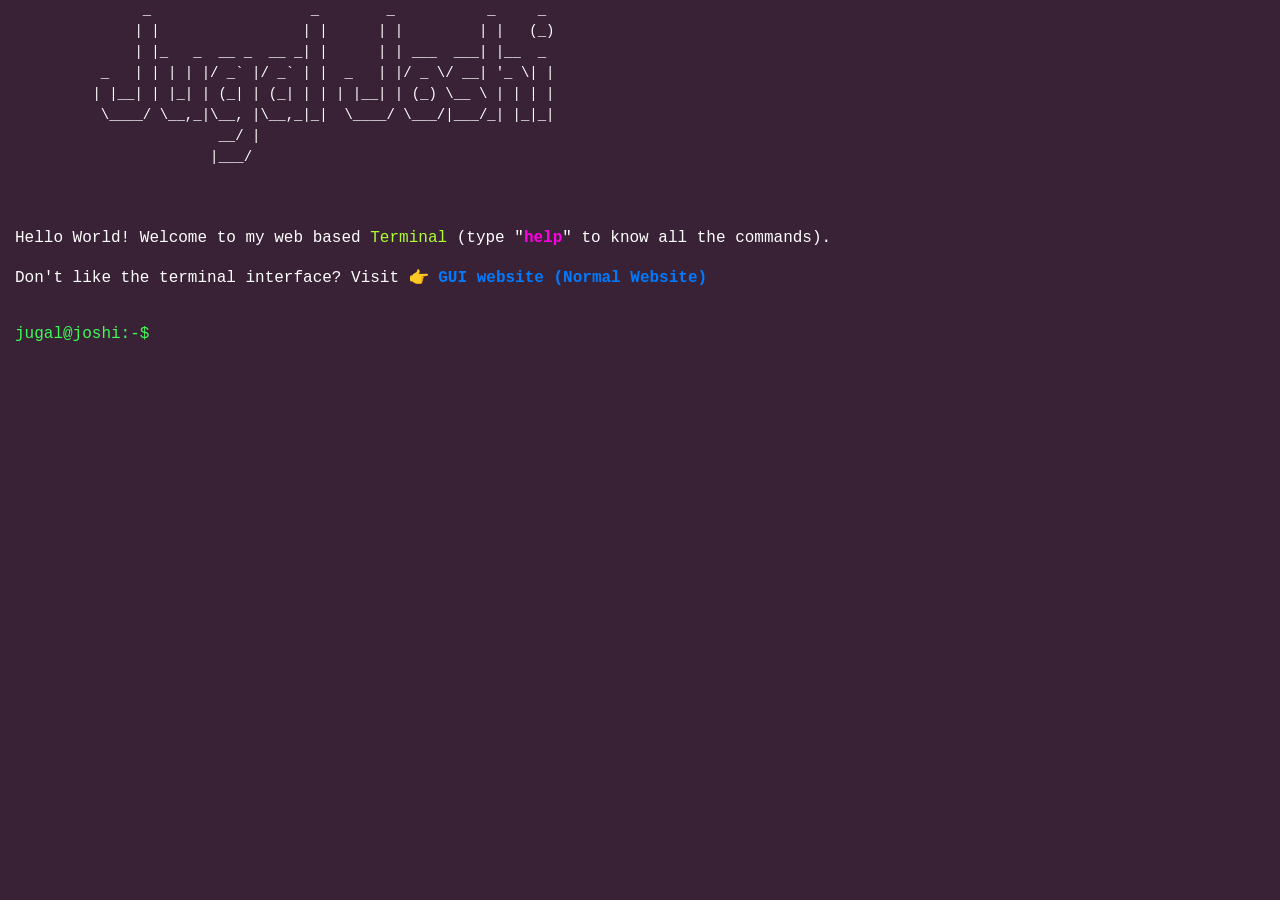
<file: index.html>
<!doctype html>
<html>

<head>
    <title>Jugal Joshi</title>
    <meta charset="utf-8" />
    <meta http-equiv="Content-type" content="text/html; charset=utf-8" />

	<meta name="viewport" content="width=device-width, initial-scale=1">

    <meta name="description" content="Jugal Joshi" />
    <meta name="keywords" content="Jugal Joshi Northeastern University Boston USA Software Engineering Graduate student job new hire recruitment OPT CPT jugaljoshi" />

    <meta name="author" content="Jugal Joshi">
    <meta name="robots" content="index, follow">

    <meta property="og:title" content="Jugal Joshi">
    <meta property="og:site_name" content="jugaljoshi.com">
    <meta property="og:url" content="https://jugaljoshi.com">
    <meta property="og:description" content="Personal Portfolio Website">
    <meta property="og:image" content="https://avatars.githubusercontent.com/u/84166966?s=400&u=599b1559364f462f015a9e620801acc08ec8f26d&v=4" />
    <meta property="og:type" content="website">
    <meta name="theme-color" content="black">
    <meta name="msapplication-navbutton-color" content="black">
    <meta name="apple-mobile-web-app-status-bar-style" content="black">


    <link rel="shortcut icon" type="image" href="favicon.ico" />
    <link rel="stylesheet" href="https://stackpath.bootstrapcdn.com/bootstrap/4.3.1/css/bootstrap.min.css"
         crossorigin="anonymous">
    <link rel="stylesheet" type="text/css" href="resume.css" media="screen" />
    <style type="text/css">
        body {
            background-color: #1c0219de;
            margin: 0;
            padding: 0;
            font-family: "Courier", Monaco, monospace;
            color: #ffffff;
        }
    </style>
	<!-- Global site tag (gtag.js) - Google Analytics -->
<script async src="https://www.googletagmanager.com/gtag/js?id=G-8EQG1GJL2M"></script>
<script>
  window.dataLayer = window.dataLayer || [];
  function gtag(){dataLayer.push(arguments);}
  gtag('js', new Date());

  gtag('config', 'G-8EQG1GJL2M');
</script>

</head>

<body>
    <div>
        <div>
            <pre class="ascii" style="color:white;">
                 _                   _        _           _     _ 
                | |                 | |      | |         | |   (_)
                | |_   _  __ _  __ _| |      | | ___  ___| |__  _ 
            _   | | | | |/ _` |/ _` | |  _   | |/ _ \/ __| '_ \| |
           | |__| | |_| | (_| | (_| | | | |__| | (_) \__ \ | | | |
            \____/ \__,_|\__, |\__,_|_|  \____/ \___/|___/_| |_|_|
                          __/ |                                   
                         |___/                                    


</pre>

            <div id="head">
                <p class="welcome"> Hello World! Welcome to my web based <span style ="color:greenyellow">Terminal</span>
                    (type "<strong class="bold" style="color:#ff00e4">help</strong>" to know all the commands).
                    </p>
                  <p class="welcome">Don't like the terminal interface? Visit 👉 <strong> <a href="./GUISite/index.html" target="_blank">GUI website (Normal Website) </a> </strong></p>
               </div>

            <div id="resume-container">
                <div id="executed_commands">
                    <div></div>
                </div>

                <div id="command-line">
						<span style="color:#3ffb57">jugal@joshi:-$</span>
                    <input type="text" autofocus="autofocus" id="command" />
                </div>
            </div>
        </div>

        <div id="about">
            
            <div>
                <p>
                    <!-- <div id="achievements"> -->
                        <pre style="color:greenyellow">
        .--..--..--..--..--..--.
    .' \  (`._   (_)     _   \
  .'    |  '._)         (_)  |
  \ _.')\      .----..---.   /
  |(_.'  |    /    .-\-.  \  |
  \     0|    |   ( O| O) | o|
   |  _  |  .--.____.'._.-.  |    _____________
   \ (_) | o         -` .-`  |   /             \
    |    \   |`-._ _ _ _ _\ /   / Hello there!  \
    \    |   |  `. |_||_|   |   \     I'm Jugal /
    | o  |    \_      \     |    \  ___________/
    |.-.  \     `--..-'   O |     |/
  _.'  .' |     `-.-'      /-.__ _/
.' `-.` '.|='=.='=.='=.='=|._/_
`-._  `.  |________/\_____|    `
   .'   ).| '=' '='\/ '=' |
   `._.`  '---------------'
           //___\   //___\
             ||       ||
             ||_.-.   ||_.-.
            (_.--__) (_.--__)
                            </pre>
                            <!-- </div> -->

						I'm a Graduate Computer Science student at Northeastern University, Boston.
						I love turning abstract ideas into concrete products with the help of tech. 
                    </p>
                    <p>
                    What gives me goosebumps: Music, Football games, and good code. 
				</p>
				<p>
					What makes me happy: Video Games, Pizza, and good code. 
				</p>
                <p>
                    What do I do?: Study good code, Analyze good code, and write good code. 
                </p>
            </div>

        </div>

        <div id="education">
            <pre style="color:greenyellow">
 ||-------------------------------------------------------||
||.--.    .-._                        .----.             ||
|||==|____| |H|___            .---.___|""""|_____.--.___ ||
|||  |====| | |xxx|_          |+++|=-=|_  _|-=+=-|==|---|||
|||==|    | | |   | \         |   |   |_\/_| Web | D| ^ |||
|||  |    | | |   |\ \   ^--^ |   |=-=|_/\_|-=+=-| N| ^ |||
|||  |    | | |   |_\ \_( oo )|   |   |    | Dev | S| ^ |||
|||==|====| |H|xxx|  \ \ |''| |+++|=-=|""""|-=+=-|==|---|||
||`--^----'-^-^---'   `-' __  '---^---^----^-----^--^---^||
||-------------------------------------------------------||
||-------------------------------------------------------||
||               ___                   .-.__.-----. .---.||
||              |===| .---.   __   .---| |XX|<(*)>|_|^^^|||
||         ,  /(|   |_|III|__|''|__|:x:|=| D|     |=| C |||
||      _a'{ / (|===|+|   |++|  |==|   | | B|Algo | | O |||
||      '/\\/ _(|===|-|   |  |''|  |:x:|=| M|rithm| | D |||
||_____  -\{___(|   |-|   |  |  |  |   | | S|     | | E |||
||       _(____)|===|+|[I]|JJ|''|==|:x:|=|XX|<(*)>|=|^^^|||
||              `---^-^---^--^--'--^---^-^--^-----^-^---^||
||-------------------------------------------------------||
||_______________________________________________________||
            </pre>
            <div>
                <ul>
                    <li><strong>Northeastern University</strong></li>
                    <p style="margin: 0">Master of Science in Computer Science</p>
                    <p style="margin: 0">September 2019 - May 2021</p>
                    <li><strong>SRM University</strong></li>
                    <p style="margin: 0">Bachelor of Technology in Computer Science and Engineering</p>
                    <p style="margin: 0">July 2014 - May 2018</p>

				</ul>
            </div>
        </div>

        <!-- 3. Projects  -->
        <div id="projects">
            <br />
            <pre style="color: yellowgreen">
                  |\|_|//_.-"" .'    \   /|  |
                  |.-"""-.|   /       \_/ |  |
                  \  ||  /| __\_____________ |
                  _\_||_/_| .-""            ""-.  __
                .' '.    \//   Lunar Lander      .\/
                ||   '. >()_    Apollo 13        |()<
                ||__.-' |/\ \                    |/\
                   |   / "|  \__________________/.""
                  /   //  | / \ "-.__________/  /\
               ___|__/_|__|/___\___".______//__/__\
              /|\     [____________] \__/         |\
             //\ \     |  |=====| |   /\\         |\\
            // |\ \    |  |=====| |   | \\        | \\        ____...____....----
          .//__| \ \   |  |=====| |   | |\\       |--\\---""""     .            ..
_____....-//___|  \_\  |  |=====| |   |_|_\\      |___\\    .                 ...'
 .      .//-.__|_______|__|_____|_|_____[__\\_____|__.-\\      .     .    ...::
        //        //        /          \ `-_\\/         \\          .....:::
  -... //     .  / /       /____________\    \\       .  \ \     .            .
      //   .. .-/_/-.                 .       \\        .-\_\-.                 .
     / /      '-----'           .             \ \      '._____.'         .
  .-/_/-.         .                          .-\_\-.                          ...
 '._____.'                            .     '._____.'                       .....
        .                                                             ...... ..
    .            .                  .                        .
   ...                    .                      .                       .      .
        ....     .                       .                    ....
          ......           . ..                       ......'
             .......             '...              ....
                                   ''''''      .              .
            
            </pre>
		  <div>
                <ul>
                  <li class="proj_name"><strong><a href="https://jugalj05hi.github.io/TravelOPort/"
                              target="_blank">TravelOPort</a></strong> 
                      <span> | React | MongoDB | Express | NodeJS |</span>
                      <br>
                      <ul>
                          <li>A comprehensive travel portal with secure user authentication and session management</li>
                          <li>Developed the Full-Stack web application from scratch with MERN (MongoDB, ExpressJS, React, NodeJS) stack</li>
                          <li>Supports multitiered user privileges along with per-user cookie based identification to deter XSRF attacks</li>
                      </ul>
                  </li>
                  <br>
                    <li class="proj_name"><strong><a href="https://jugalj05hi.github.io/Breakout/"
                                target="_blank">Breakout Game</a></strong>
                        <span> | C++17| SDL2 |</span>
                        <br>
                        <ul>
                            <li>Remake of the famous Retro Game by Atari "Breakout"</li>
                            <li>Runs at smooth 60FPS</li>
                            <li>Game implemented with Data Oriented approach rather than Object Oriented for performance gains</li>
                        </ul>
                    </li>
                    <br />
                    <li class="proj_name"><strong><a target = _blank href="https://jugalj05hi.github.io/GoldDiggerDino/"> 2D Game Engine Plaformer </a></strong>
                        <span> | C++17 | SDL2 | Javascript | HTML | CSS |</span>
                        <br>
                        <ul>
                            <li>Designed and developed a 2D Game Engine that enables development of 2D games in an effortless manner</li>
                            <li>Developed a side-scroller game off the 2D Game Engine</li>
                            <li>Used Component Design Pattern for scalability</li>
                            <li>Features a dedicated ResourceManager on top of File-System to load and unload Resources </li>
                            <li>Includes a standalone <a href="https://jugalj05hi.github.io/GameLevelEditor/">Game Level Editor </a> developed with HTML, CSS, and JavaScript</li>
                        </ul>
                    </li>
                    <br />

                    <li class="proj_name">
                        <strong><a target = _blank href = "https://jugalj05hi.github.io/Pumpkin-Brush/">Collaborative Virtual Whiteboard</a>
                    </strong>
                        <span> | C++17 | SFML | Nuklear |</span>
                        <ul>
                            <li>A cross-platform, decentralized C++ based Whiteboard that allows multiple users to collaborate simultaneously in
                            real-time</li>
                            <li>Supports multiple pen/brush sizes and pen/brush colors</li>
                            <li>Features interchangable canvas color for colorblind users</li>
							<li>Includes undo and redo commands for the user convenience </li>
                            <li>Implemented producer-consumer design pattern for scalability and concurrency </li>
                        </ul>
                    </li>
                    <br />
                            <li class="proj_name">
                                <strong><a target=_blank href="https://github.com/jugalj05hi/Instagram-Image-Filter">Instagram Image Filter</a>
                                </strong>
                                <span> | Java | Java Swing | MVC |  JUnit |</span>
                                <ul>
                                    <li>Designed, developed & tested an image processing application with an MVC architecture in compliance with the command
                                    design pattern to perform several preset filters like sepia, greyscale, blur, sharpen dither & mosaic</li>
                                    <li>Equipped the software with additional features that support image patterns like checkerboard, rainbow, flags of
                                    countries etc. based on user input dimensions </li>
                                    <li>Includes the flexibility of processing images to the preferred image file format like PNG, JPEG, BMP, etc. & batch
                                    processing support </li>
                                    <li>Conducted unit testing and usability tests sequences to support functionalities & maintained application performance</li>
                                </ul>
                            </li>
                            <br />
                    <li class="proj_name"><strong><a target = _blank href = "https://jugaljoshi.com/GUISite/index.html">Portfolio Website</a></strong>
                        <span> | JavaScript | HTML | CSS | </span>
                        <ul>
                            <li>Personal portfolio webiste</li>
                        </ul>
                    </li>
                    <br />

                </ul>
            </div>
        </div>

        <div id="experience">
            <pre style="color:greenyellow">
                <br>
    #### _\_  ________
    ##=-[.].]| \      \
    #(    _\ |  |------|
     #   __| |  ||||||||
      \  _/  |  ||||||||
   .--'--'-. |  | ____ |
  / __      `|__|[o__o]|
_(____nm_______ /____\____
            </pre>
            <div>
                 <ul>
                    <li><strong>Software Engineer @ SoFi</strong></li>
                    <li>Helena, MT   ||        August 2021 – Present</li>
                    <ul>
                        <li>Currently working as a Full-Stack engineer on the Personal Loans team</li>
					</ul>
                </ul>

                <ul>
                    <li><strong>Graduate Teaching Assistant - CS 5610 (Grad Course)     @ Northeastern University</strong></li>
                    <li>Boston, MA   ||        September 2020 – December 2020</li>
                    <ul>
                        <li>Fielded weekly office hours assist students with code, course and concepts </li>
                        <li>Work closely with the lead faculty to identify issues students are having and develop appropriate solutions</li>
                        <li>Drafted weekly quizzes, mid-terms and finals</li>
						<li> Debugging and Optimizing Full-Stack Web Application developed by students </li>
                        <li>Grading Assignments and Projects</li>
					</ul>
                </ul>
				<ul>
					<li><strong>Software Engineer Intern     @  Pinwheel</strong></li>
                    <li>Austin, TX || June 2020 – September 2020</li>
                    <ul>
                        <li>Spearheaded the development & migration of the back-end infrastructure from ground-up. Optimized the core front-end
                        application by rewriting the React Components from scratch.</li>
                        <li>Researched, designed, and implemented new back-end infrastructure and successfully migrated from the old back-end
                        infrastructure leading to a 40% increase in data-handling optimization.</li>
                        <li> Re-engineered payment & checkout components to streamline the payment process with 25% faster checkout times.</li>
                        <li>Implemented automated-testing mechanism with the help of Cypress.js, resulting in a 60% reduction in testing times.</li>
                    </ul>
				</ul>
            </div>
        </div>

        <div id="ls">
            <div>
                <div><strong>Available Commands</strong></div>
                <p>about, education, projects, experience, skills, achievements,
                    contact, download, clear</p>
            </div>
        </div>

        <div id="skills">
            <pre style="color:greenyellow">
     (  )   (   )  )
     ) (   )  (  (
     ( )  (    ) )
     _____________
    <_____________> ___
    |             |/ _ \
    | < Hire me >   | | |
    |               |_| |
 ___|             |\___/
/    \___________/    \
\_____________________/
    </pre>
            <div>
                <ul>
                    <li><strong>Programming Languages</strong> - C++, Javascript, Java, Python</li>
                    <li><strong>Web Technologies</strong> - React, Angular, NodeJS, Express.js, Spring, jQuery, REST, GraphQL, HTML, CSS, SCSS, Bootstrap, Bulma</li>
                    <li><strong>Databases</strong> - MySQL, PostgreSQL, MongoDB, DynamoDB</li>
                    <li><strong>Cloud & DevOps</strong> - Amazon Web Services (AWS), Docker, Kubernetes, Jenkins</li>
                    <li><Strong>Testing</Strong> - JUnit, Selenium, Catch2, Cypress JS</li>
                    <li><strong>Security</strong> - Burpsuite, Wireshark, nmap</li>
                </ul>
            </div>

        </div>
		<div id="achievements">
			          <pre style="color:white">
					  </pre>
		 </div>

		<!-- 6. Contact  -->
        <div id="contact">
            <pre style="color:greenyellow">
                 _.===========================._
            .'`  .-  - __- - - -- --__--- -.  `'.
        __ / ,'`     _|--|_________|--|_     `'. \
      /'--| ;    _.'\ |  '         '  | /'._    ; |
     //   | |_.-' .-'.'    -  -- -    '.'-. '-._| |
    (\)   \"` _.-` /                     \ `-._ `"/
    (\)    `-`    /      .---------.      \    `-`
    (\)           |      ||1||2||3||      |
   (\)            |      ||4||5||6||      |
  (\)             |      ||7||8||9||      |
 (\)           ___|      ||*||0||#||      |
 (\)          /.--|      '---------'      |
  (\)        (\)  |\_  _  __   _   __  __/|
 (\)        (\)   |                       |
(\)_._._.__(\)    |                       |
 (\\\\jgs\\\)      '.___________________.'
  '-'-'-'--'
            </pre>
            <p>
                Email: <a href="mailto:jugaljoshi96@gmail.com" target="_blank">jugaljoshi96@gmail.com</a><br>
                LinkedIn: <a href="https://www.linkedin.com/in/jugalj05hi"
                    target="_blank">linkedin.com/in/jugalj05hi</a> <br>
                GitHub: <a href="https://www.github.com/jugalj05hi"
                    target="_blank">github.com/jugalj05hi</a> 
               </p>
        </div>

        <div id="download">
            <p>Downloading resume...<br>
                If you are facing any problem(popup blocker), <br>then click <strong><a target = _blank href="resume.pdf">here</a></strong> to
                download.
            </p>
        </div>

        <div id="pokemon">
            <pre style="color: yellow">
            
                                              ,'\
    _.----.        ____         ,'  _\   ___    ___     ____
_,-'       `.     |    |  /`.   \,-'    |   \  /   |   |    \  |`.
\      __    \    '-.  | /   `.  ___    |    \/    |   '-.   \ |  |
 \.    \ \   |  __  |  |/    ,','_  `.  |          | __  |    \|  |
   \    \/   /,' _`.|      ,' / / / /   |          ,' _`.|     |  |
    \     ,-'/  /   \    ,'   | \/ / ,`.|         /  /   \  |     |
     \    \ |   \_/  |   `-.  \    `'  /|  |    ||   \_/  | |\    |
      \    \ \      /       `-.`.___,-' |  |\  /| \      /  | |   |
       \    \ `.__,'|  |`-._    `|      |__| \/ |  `.__,'|  | |   |
        \_.-'       |__|    `-._ |              '-.|     '-.| |   |
                                `'                            '-._|
            
            </pre>
            <pre style="color: red">
            
                                 ."-,.__
                 `.     `.  ,
              .--'  .._,'"-' `.
             .    .'         `'
             `.   /          ,'
               `  '--.   ,-"'
                `"`   |  \
                   -. \, |
                    `--Y.'      ___.
                         \     L._, \
               _.,        `.   <  <\                _
             ,' '           `, `.   | \            ( `
          ../, `.            `  |    .\`.           \ \_
         ,' ,..  .           _.,'    ||\l            )  '".
        , ,'   \           ,'.-.`-._,'  |           .  _._`.
      ,' /      \ \        `' ' `--/   | \          / /   ..\
    .'  /        \ .         |\__ - _ ,'` `        / /     `.`.
    |  '          ..         `-...-"  |  `-'      / /        . `.
    | /           |L__           |    |          / /          `. `.
   , /            .   .          |    |         / /             ` `
  / /          ,. ,`._ `-_       |    |  _   ,-' /               ` \
 / .           \"`_/. `-_ \_,.  ,'    +-' `-'  _,        ..,-.    \`.
.  '         .-f    ,'   `    '.       \__.---'     _   .'   '     \ \
' /          `.'    l     .' /          \..      ,_|/   `.  ,'`     L`
|'      _.-""` `.    \ _,'  `            \ `.___`.'"`-.  , |   |    | \
||    ,'      `. `.   '       _,...._        `  |    `/ '  |   '     .|
||  ,'          `. ;.,.---' ,'       `.   `.. `-'  .-' /_ .'    ;_   ||
|| '              V      / /           `   | `   ,'   ,' '.    !  `. ||
||/            _,-------7 '              . |  `-'    l         /    `||
. |          ,' .-   ,' ||               | .-.        `.      .'     ||
 `'        ,'    `".'    |               |    `.        '. -.'       `'
          /      ,'      |               |,'    \-.._,.'/'
          .     /        .               .       \    .''
        .`.    |         `.             /         :_,'.'
          \ `...\   _     ,'-.        .'         /_.-'
           `-.__ `,  `'   .  _.>----''.  _  __  /
                .'        /"'          |  "'   '_
               /_|.-'\ ,".             '.'`__'-( \
                 / ,"'"\,'               `/  `-.|"
                  "
            </pre>
        </div>

        <!-- <div id = "ad">
            <pre style="color:#3ffb57">
                                                 
⣿⣿⣿⣿⣿⣿⣿⣿⣿⣿⣿⣿⣿⡿⠿⠿⢿⣿⣿⣿⣿⣿⣿⣿⣿⣿⣿⣿⣿⣿                         *      *    .   *    .
⣿⣿⣿⣿⣿⣿⣿⡿⠟⠛⠛⠛⠁⠀⠀⠀⠀⠈⠉⠉⠙⢻⣿⣿⣿⣿⣿⣿⣿⣿                       ..  *    o
⣿⣿⣿⣿⣿⣿⣿⠁⠀⠀⠀C H E F⠀⠀⠀⠀⠀⣿⣿⣿⣿⣿⣿⣿⣿                     o   *  .    *
⣿⣿⣿⣿⣿⣿⣿⡀⠀⠀⠀⠀⠀⠀⠀⠀⠀⠀⠀⠀⢀⣼⣿⣿⣿⣿⣿⣿⣿⣿                       ________
⣿⣿⣿⣿⣿⣿⣿⣿⣦⣤⠀⠀⠀⠀⠀⠀⠀⠀⠀⠀⣿⣿⣿⣿⣿⣿⣿⣿⣿⣿                      (________)
⣿⣿⣿⣿⣿⣿⣿⣿⣿⣿⠀⢀⣀⣀⣀⣀⣀⣀⡀⠀⣿⣿⣿⣿⣿⣿⣿⣿⣿⣿                      |    o   |
⣿⣿⣿⣿⣿⣿⣿⣿⣿⣿⡟⠛⠋⠉⠉⠉⠉⠙⠛⢻⣿⣿⣿⣿⣿⣿⣿⣿⣿⣿                      | o    o |
⣿⣿⣿⣿⣿⣿⣿⣿⣿⣿⡇⠀_⠀⠀⠀⠀_⠀⢸⣿⣿⣿⣿⣿⣿⣿⣿⣿⣿                      |   o    |
⣿⣿⣿⣿⣿⣿⣿⣿⣿⣿⣿⡀⠀⠀⠀⠀⠀⠀⢀⣿⣿⣿⣿⣿⣿⣿⣿⣿⣿⣿                      | o    o |
⣿⣿⣿⣿⣿⣿⣿⣿⣿⣿⣿⣷⣄⡀⠀⠀⢀⣠⣾⣿⣿⣿⣿⣿⣿⣿⣿⣿⣿⣿                      | o  o   |
⣿⣿⣿⣿⣿⣿⣿⣿⠿⠟⠛⠉⠉⠛⠛⠛⠛⠉⠉⠛⠻⠿⣿⣿⣿⣿⣿⣿⣿⣿                      |      o |
⣿⣿⣿⣿⣿⣿⡟⠀⠀⠀⠀⠀⠀⠀⠀⠀⣀⠀⢶⠀⠀⠀⠀⢻⣿⣿⣿⣿⣿⣿                      ( o      )
⣿⣿⣿⣿⣿⣿⠃⠀⠀⠀⠀⠀⠀⠀⠀⠀⠉⠀⢸⡄⠀⠀⠀⠘⣿⣿⣿⣿⣿⣿                       \   o  /
⣿⣿⣿⣿⣿⡟⠀⠀⠀⠀⠀⠀⠀⠀⠀⠀⠚⠂⢸⡇⠀⠀⠀⠀⢻⣿⣿⣿⣿⣿                        \    /
⣿⣿⣿⣿⣿⣷⣶⣶⣶⣶⣶⣶⣶⣶⣶⣶⣶⣶⣾⣷⣶⣶⣶⣶⣾⣿⣿⣿⣿⣿                         \  /
⣿⣿⣿⣿⣿⣷⣶⣶⣶⣶⣶⣶⣶⣶⣶⣶⣶⣶⣾⣷⣶⣶⣶⣶⣾⣿⣿⣿⣿⣿                          ||
⣿⣿⣿⣿⣿⣷⣶⣶⣶⣶⣶⣶⣶⣶⣶⣶⣶⣶⣾⣷⣶⣶⣶⣶⣾⣿⣿⣿⣿⣿                          ||
⣿⣿⣿⣿⣿⣷⣶⣶⣶⣶⣶⣶⣶⣶⣶⣶⣶⣶⣾⣷⣶⣶⣶⣶⣾⣿⣿⣿⣿⣿                          ||
⣿⣿⣿⣿⣿⣷⣶⣶⣶⣶⣶⣶⣶⣶⣶⣶⣶⣶⣾⣷⣶⣶⣶⣶⣾⣿⣿⣿⣿⣿                          ||
⣿⣿⣿⣿⣿⣷⣶⣶⣶⣶⣶⣶⣶⣶⣶⣶⣶⣶⣾⣷⣶⣶⣶⣶⣾⣿⣿⣿⣿⣿                          ||
⣿⣿⣿⣿⣿⣷⣶⣶⣶⣶⣶⣶⣶⣶⣶⣶⣶⣶⣾⣷⣶⣶⣶⣶⣾⣿⣿⣿⣿⣿                       ___||___
⣿⣿⣿⣿⣿⣷⣶⣶⣶⣶⣶⣶⣶⣶⣶⣶⣶⣶⣾⣷⣶⣶⣶⣶⣾⣿⣿⣿⣿⣿                      /   ||   \     
                                                        \________/

                    
         wWWWw               wWWWw
   vVVVv (___) wWWWw         (___)  vVVVv
   (___)  ~Y~  (___)  vVVVv   ~Y~   (___)
    ~Y~   \|    ~Y~   (___)    |/    ~Y~
    \|   \ |/   \| /  \~Y~/   \|    \ |/
   \\|// \\|// \\|/// \\|//  \\|// \\\|///
^^^^^^^^^^^^^^^^^^^^^^^^^^^^^^^^^^^^^^^^^^^^
            </pre>
        </div> -->

        <div id="error">
            <p style="color:red;"><strong>Error</strong>: Command not found!</p>
            <pre style="color:white">
        < Enter <strong style="color:#ff00e4"><i>help</i></strong> to get list of all available commands >
        -----------------------------------------------------------
              _
             /|\
            /_|_\
          ____|____
          \_o_o_o_/
         ~~ |     ~~~~~
         ___t_________

		</pre>


        </div>

        <div id="clear"></div>

        <div id="help">
            <div class="col-md-5">
                <table class="table borderless table-sm">
                    <thead>
                        <tr>
                            <th>command</th>
                            <th>description</th>
                        </tr>
                    </thead>
                    <tbody>
                        <tr>
                            <td>about</td>
                            <td>Get to know me!</td>
                        </tr>
                        <tr>
                            <td>education</td>
                            <td>Alma mater</td>
                        </tr>

                        <tr>
                            <td>projects</td>
                            <td>Some of the cool things I've worked on</td>

                        </tr>

                        <tr>
                            <td>experience</td>
                            <td>Where have I worked?</td>

                        </tr>
                        <tr>
                            <td>skills</td>
                            <td>Few things I'm good at in life.</td>

                        </tr>
                        <tr>
                            <td>contact</td>
                            <td>Reach out to me!</td>

                        </tr>

                        <tr>
                            <td>download</td>
                            <td>Download my resume</td>

                        </tr>
                        <tr>
                            <td>pokemon</td>
                            <td>Check out some of my favorite Pokemon ascii art. More to come.</td>
                        </tr>
                        <tr>
                            <td>clear</td>
                            <td>clear the window</td>

                        </tr>
                    </tbody>
                </table>

            </div>
        </div>

        <script type="text/javascript" src="https://cdnjs.cloudflare.com/ajax/libs/jquery/3.4.1/jquery.min.js"></script>
        <script type='text/javascript' src="resume.js"></script>
</body>

</html>
</file>
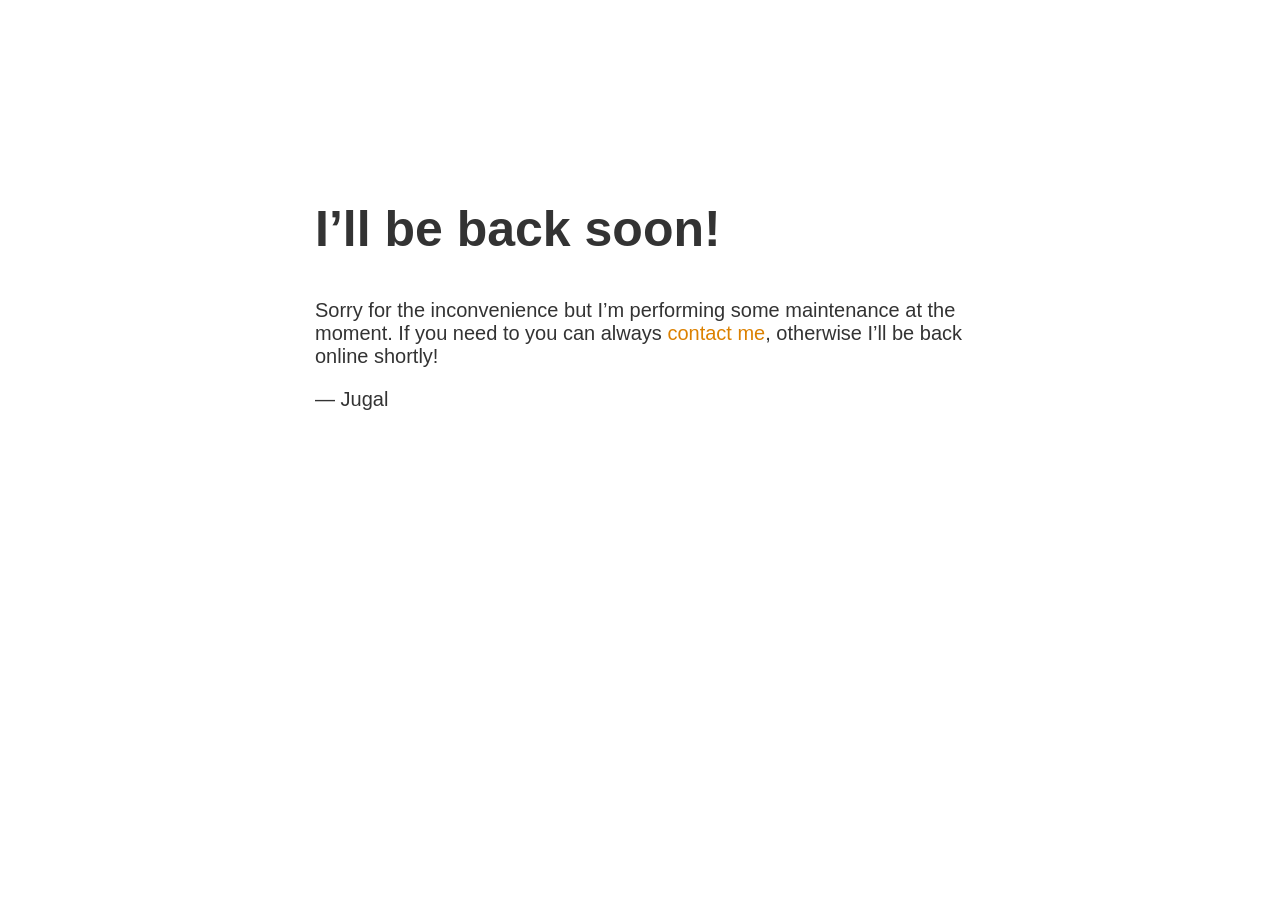
<file: index_maintenance.html>
<!doctype html>
<title>Site Maintenance</title>
<style>
  body { text-align: center; padding: 150px; }
  h1 { font-size: 50px; }
  body { font: 20px Helvetica, sans-serif; color: #333; }
  article { display: block; text-align: left; width: 650px; margin: 0 auto; }
  a { color: #dc8100; text-decoration: none; }
  a:hover { color: #333; text-decoration: none; }
</style>

<article>
    <h1>I&rsquo;ll be back soon!</h1>
    <div>
        <p>Sorry for the inconvenience but I&rsquo;m performing some maintenance at the moment. If you need to you can always <a href="mailto:joshi.ju@northeastern.edu">contact me</a>, otherwise I&rsquo;ll be back online shortly!</p>
        <p>&mdash; Jugal</p>
    </div>
</article>
</file>
<file: resume.css>
#command {
	display: inline-block;
	border: 0;
	background-color: #1c021900;
	color: #fff;
	outline-width: 0;
	font-size: 16px !important;
	margin-bottom: 20px;
	font-family: Courier, Monaco, monospace;
	text-transform: lowercase;
}
#command-line span {
	display: inline-block;
}
#command-line {
	display: inline-block;
	width: 100%;
}
#about,
#pokemon,
#achievements,
#connect,
#contact,
#download,
#education,
#error,
#experience,
#help,
#ls,
#ad,
#projects,
#skills {
	display: none;
}
#resume-container {
	padding: 15px;
}
#contact a {
	color: #d9d813;
}
#download a {
	color: #d9d813;
}
.welcome {
	margin-left: 15px;
}
.available_commads {
	flex: 1;
}
.borderless td,
.borderless th {
	border: none;
	color: #fff;
}
.proj_name a,
.proj_name strong {
	color: #59c6c3;
}
.proj_name a {
	text-decoration: underline;
}
.proj_name span {
	color: #2ebfb5;
}
</file>
